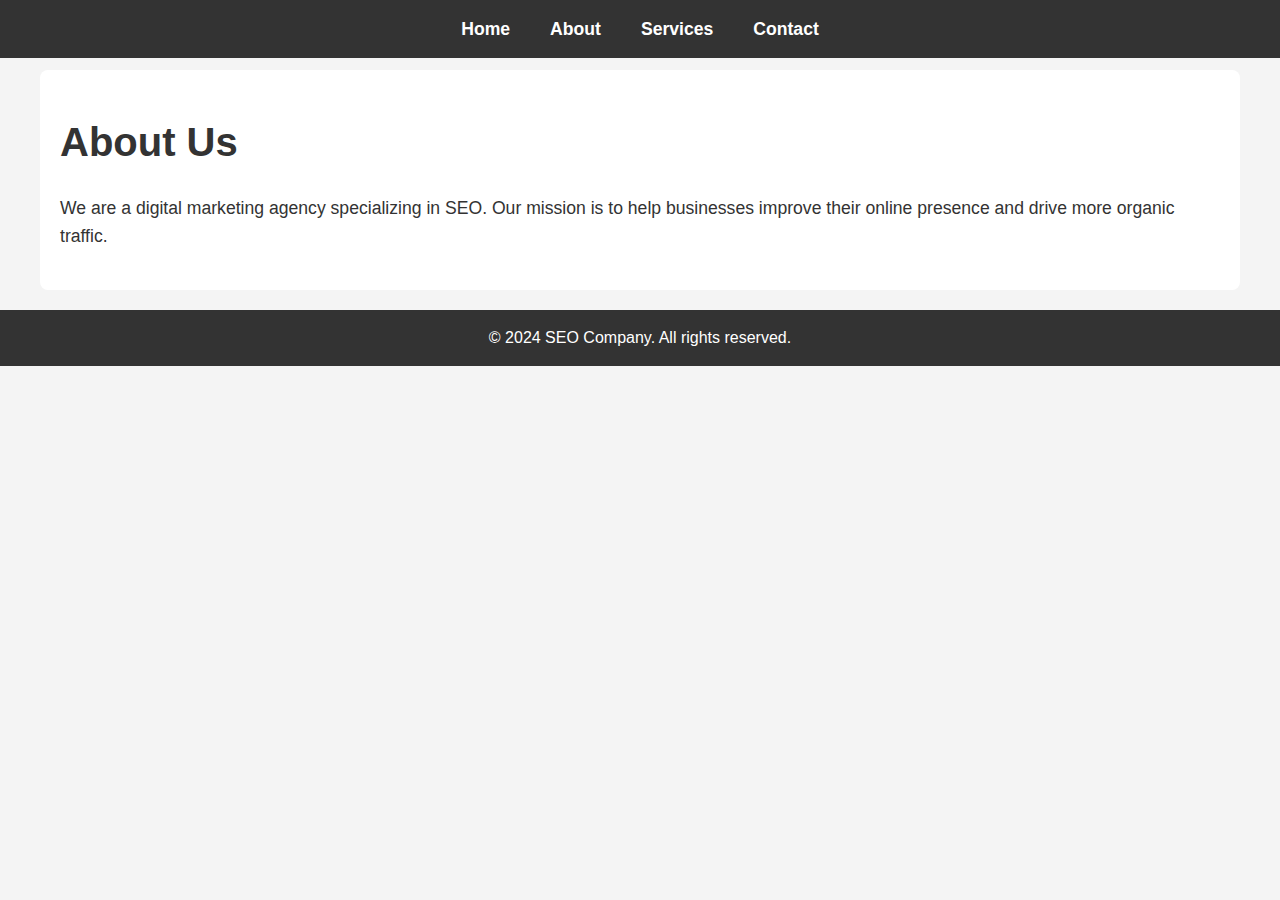
<file: about.html>
<!DOCTYPE html>
<html lang="en">

<head>
  <meta charset="UTF-8">
  <meta name="viewport" content="width=device-width, initial-scale=1.0">
  <meta name="description" content="Learn more about our SEO company and our mission.">
  <meta name="keywords" content="about us, SEO company, digital marketing">
  <meta name="author" content="Your Name">
  <title>About Us - SEO Website</title>
  <link rel="stylesheet" href="styles.css">
  <link rel="icon" href="images/favicon.ico" type="image/x-icon">
</head>

<body>
  <header>
    <nav>
      <ul>
        <li><a href="index.html">Home</a></li>
        <li><a href="about.html">About</a></li>
        <li><a href="services.html">Services</a></li>
        <li><a href="contact.html">Contact</a></li>
      </ul>
    </nav>
  </header>

  <section id="about">
    <h2>About Us</h2>
    <p>We are a digital marketing agency specializing in SEO. Our mission is to help businesses improve their online presence and drive more organic traffic.</p>
  </section>

  <footer>
    <p>&copy; 2024 SEO Company. All rights reserved.</p>
  </footer>
</body>

</html>
</file>
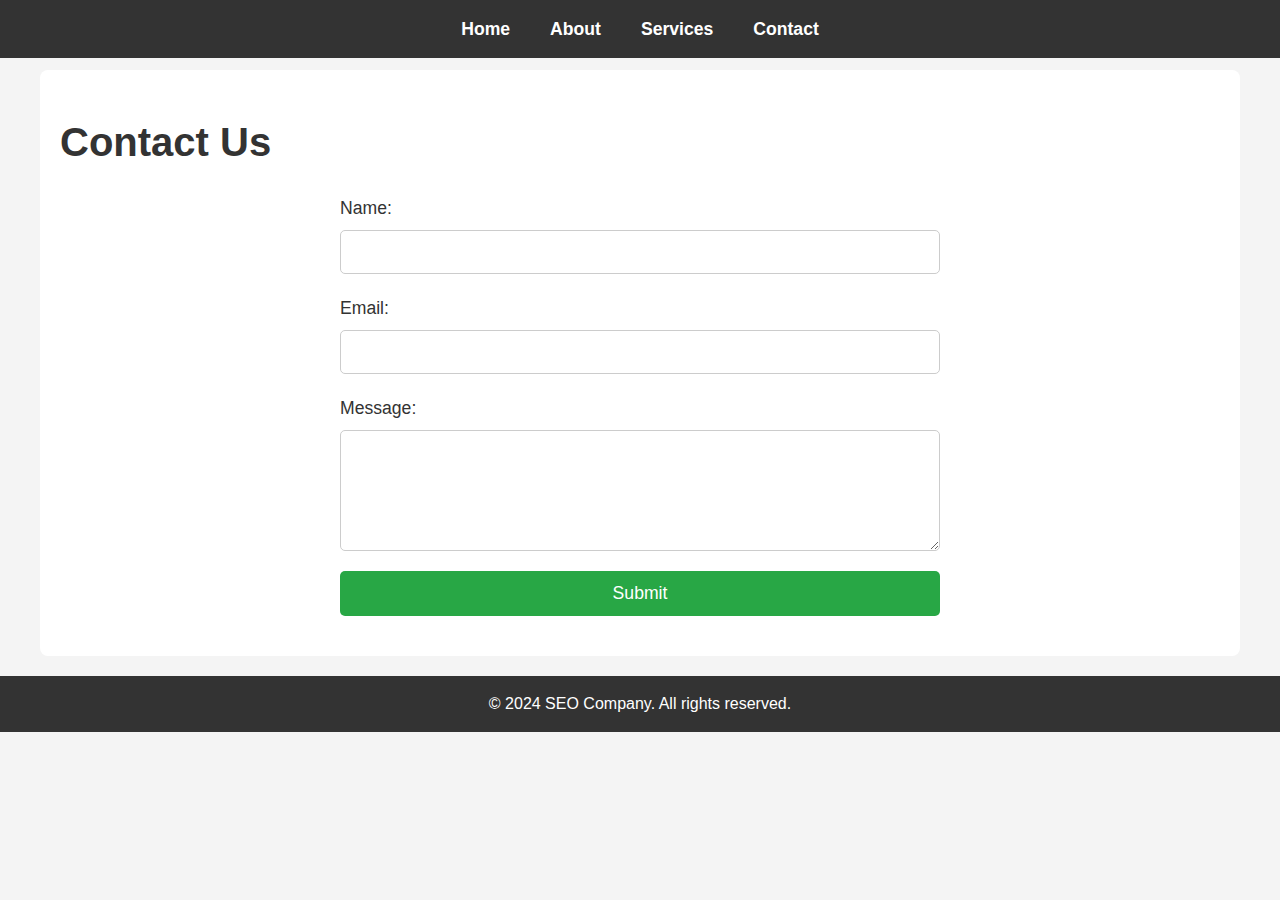
<file: contact.html>
<!DOCTYPE html>
<html lang="en">

<head>
  <meta charset="UTF-8">
  <meta name="viewport" content="width=device-width, initial-scale=1.0">
  <meta name="description" content="Contact us for professional SEO services and inquiries.">
  <meta name="keywords" content="contact, SEO company, contact form">
  <meta name="author" content="Your Name">
  <title>Contact Us - SEO Website</title>
  <link rel="stylesheet" href="styles.css">
  <link rel="icon" href="images/favicon.ico" type="image/x-icon">
</head>

<body>
  <header>
    <nav>
      <ul>
        <li><a href="index.html">Home</a></li>
        <li><a href="about.html">About</a></li>
        <li><a href="services.html">Services</a></li>
        <li><a href="contact.html">Contact</a></li>
      </ul>
    </nav>
  </header>

  <section id="contact">
    <h2>Contact Us</h2>
    <form action="submit_form.php" method="POST">
      <label for="name">Name:</label>
      <input type="text" id="name" name="name" required>

      <label for="email">Email:</label>
      <input type="email" id="email" name="email" required>

      <label for="message">Message:</label>
      <textarea id="message" name="message" rows="5" required></textarea>

      <button type="submit">Submit</button>
    </form>
  </section>

  <footer>
    <p>&copy; 2024 SEO Company. All rights reserved.</p>
  </footer>
</body>

</html>
</file>
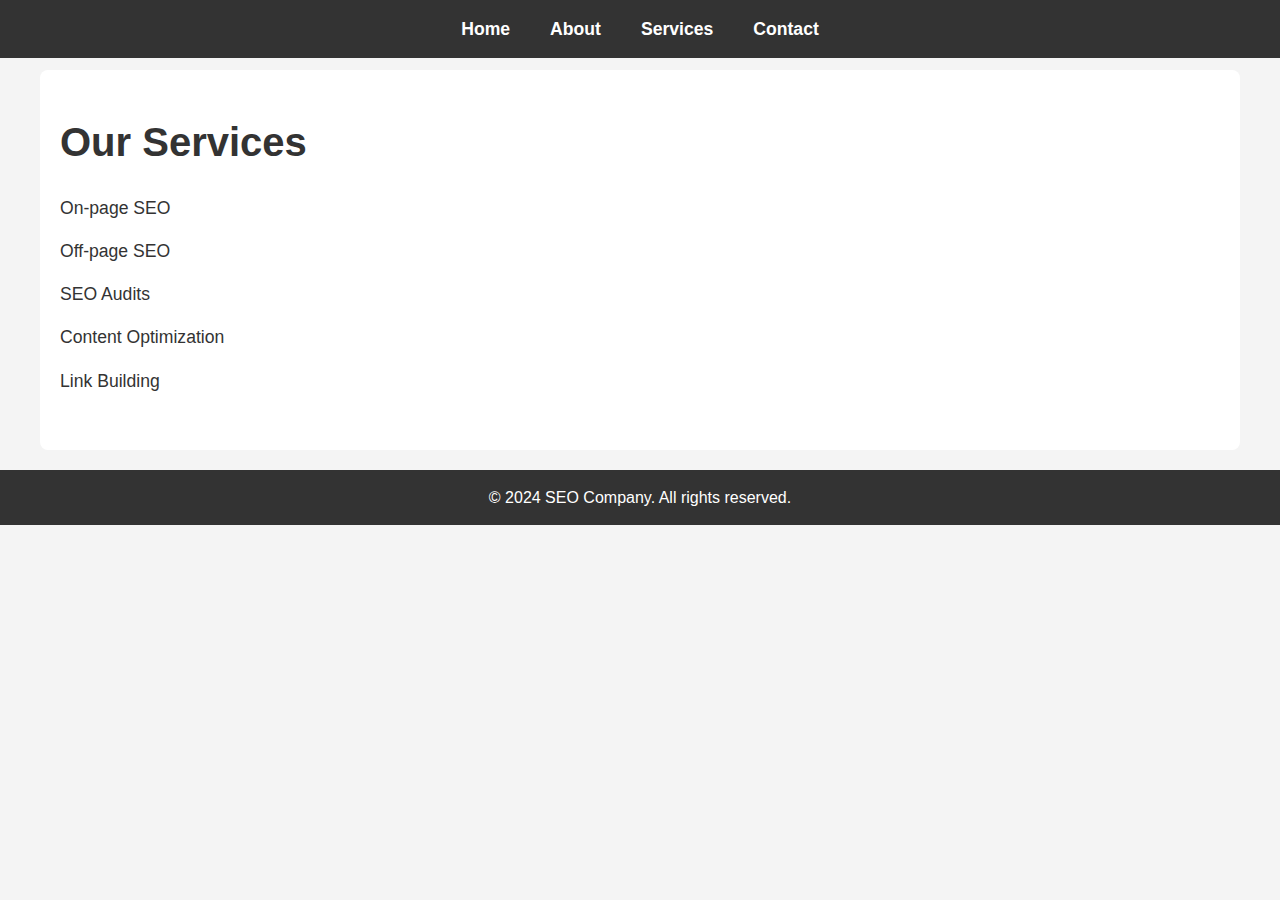
<file: services.html>
<!DOCTYPE html>
<html lang="en">

<head>
  <meta charset="UTF-8">
  <meta name="viewport" content="width=device-width, initial-scale=1.0">
  <meta name="description" content="Discover the SEO services we offer to boost your online visibility.">
  <meta name="keywords" content="SEO services, digital marketing, SEO optimization, content marketing">
  <meta name="author" content="Your Name">
  <title>Services - SEO Website</title>
  <link rel="stylesheet" href="styles.css">
  <link rel="icon" href="images/favicon.ico" type="image/x-icon">
</head>

<body>
  <header>
    <nav>
      <ul>
        <li><a href="index.html">Home</a></li>
        <li><a href="about.html">About</a></li>
        <li><a href="services.html">Services</a></li>
        <li><a href="contact.html">Contact</a></li>
      </ul>
    </nav>
  </header>

  <section id="services">
    <h2>Our Services</h2>
    <ul>
      <li>On-page SEO</li>
      <li>Off-page SEO</li>
      <li>SEO Audits</li>
      <li>Content Optimization</li>
      <li>Link Building</li>
    </ul>
  </section>

  <footer>
    <p>&copy; 2024 SEO Company. All rights reserved.</p>
  </footer>
</body>

</html>
</file>
<file: styles.css>
/* General Reset */
* {
    margin: 0;
    padding: 0;
    box-sizing: border-box;
  }
  
  /* Body and Font Styling */
  body {
    font-family: Arial, sans-serif;
    background-color: #f4f4f4;
    color: #333;
    line-height: 1.6;
    padding-top: 50px; /* to account for fixed navbar */
  }
  
  /* Header and Navigation Styling */
  header {
    background-color: #333;
    position: fixed;
    width: 100%;
    top: 0;
    left: 0;
    z-index: 10;
  }
  
  nav ul {
    display: flex;
    justify-content: center;
    list-style-type: none;
    background-color: #333;
    margin: 0;
    padding: 15px 0;
  }
  
  nav ul li {
    margin: 0 20px;
  }
  
  nav ul li a {
    color: white;
    text-decoration: none;
    font-size: 1.1rem;
    font-weight: bold;
  }
  
  nav ul li a:hover {
    text-decoration: underline;
  }
  
  /* Hero Section */
  .hero {
    text-align: center;
    background-color: #007BFF;
    color: white;
    padding: 60px 20px; /* Added padding for fixed navbar */
  }
  
  .hero h1 {
    font-size: 3rem;
    margin-bottom: 15px;
  }
  
  .hero p {
    font-size: 1.2rem;
    margin-bottom: 25px;
  }
  
  .hero img {
    max-width: 100%;
    height: auto;
    border-radius: 8px;
  }
  
  /* Section Styling */
  section {
    padding: 40px 20px;
    margin: 20px auto;
    max-width: 1200px;
    background-color: white;
    border-radius: 8px;
  }
  
  section h2 {
    font-size: 2.5rem;
    color: #333;
    margin-bottom: 20px;
  }
  
  section p, section ul {
    font-size: 1.1rem;
    line-height: 1.6;
  }
  
  /* Service List */
  ul {
    list-style-type: none;
  }
  
  ul li {
    margin: 15px 0;
    font-size: 1.1rem;
  }
  
  /* Form Styles */
  form {
    display: flex;
    flex-direction: column;
    max-width: 600px;
    margin: 0 auto;
  }
  
  form label {
    margin-bottom: 8px;
    font-size: 1.1rem;
  }
  
  form input, form textarea {
    padding: 12px;
    margin-bottom: 20px;
    border: 1px solid #ccc;
    border-radius: 5px;
    font-size: 1rem;
    width: 100%;
  }
  
  form button {
    padding: 12px;
    background-color: #28a745;
    color: white;
    border: none;
    border-radius: 5px;
    font-size: 1.1rem;
    cursor: pointer;
  }
  
  form button:hover {
    background-color: #218838;
  }
  
  /* Footer Styles */
  footer {
    background-color: #333;
    color: white;
    text-align: center;
    padding: 15px 0;
    position: relative;
    bottom: 0;
    width: 100%;
  }
  
  footer p {
    font-size: 1rem;
  }
  
  /* Responsive Design */
  @media (max-width: 768px) {
    .hero h1 {
      font-size: 2rem;
    }
  
    .hero p {
      font-size: 1rem;
    }
  
    nav ul {
      flex-direction: column;
      padding: 20px 0;
    }
  
    nav ul li {
      margin: 10px 0;
    }
  
    section {
      padding: 20px 10px;
      margin: 10px;
    }
  
    section h2 {
      font-size: 2rem;
    }
  
    form {
      padding: 20px;
    }
  }
</file>
